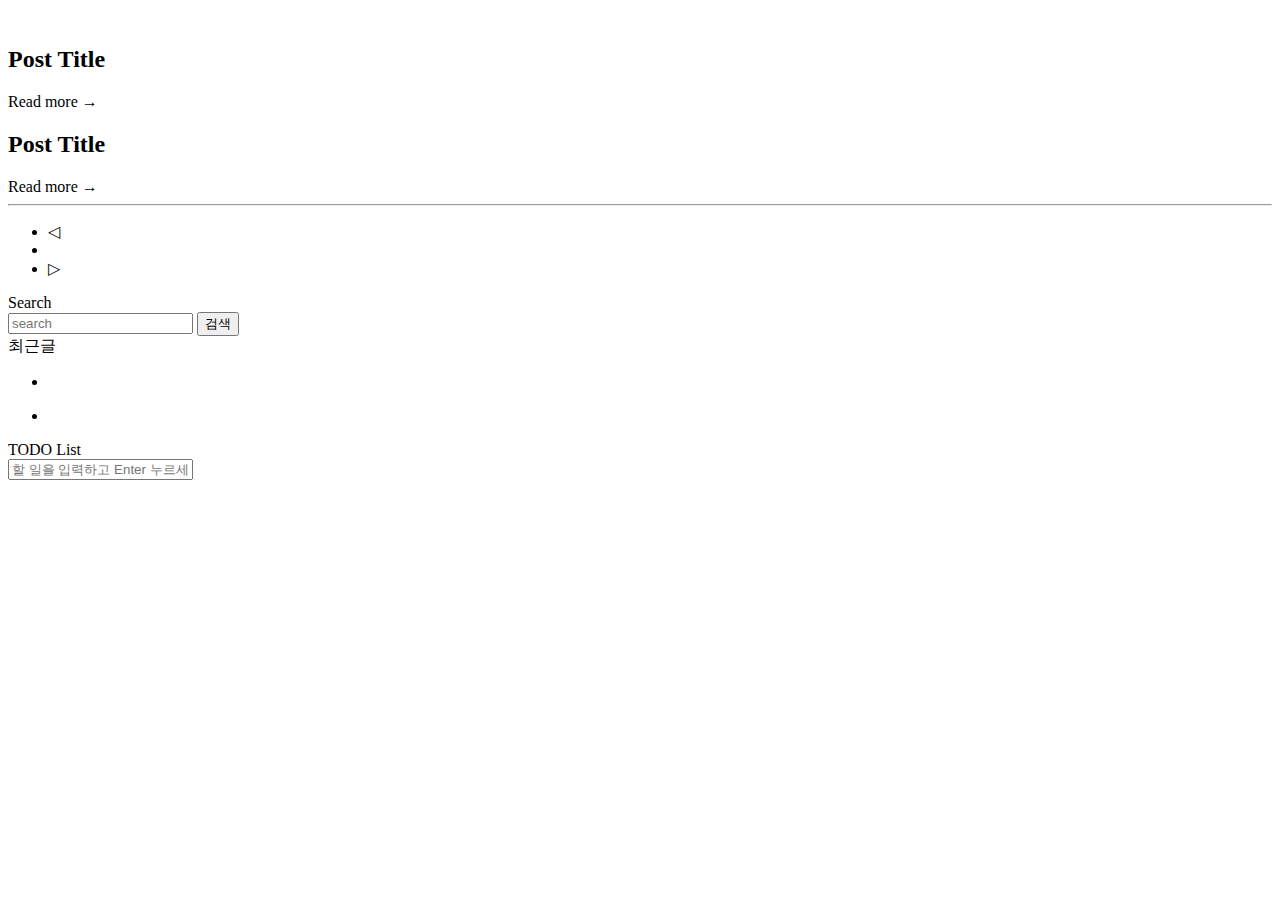
<file: src/main/resources/templates/index.html>
<!DOCTYPE html>
<html lang="en" xmlns:th="http://www.thymeleaf.org"
      xmlns:layout="http://www.ultraq.net.nz/thymeleaf/layout"
      layout:decorate="~{layout/layout}">
<th:block layout:fragment="script">
    <script th:src="@{/js/index.js}"></script>
</th:block>
<th:block layout:fragment="content">
    <br/>
    <div class="container">
        <div class="row">
            <!-- Blog entries-->
            <div class="col-lg-8">

                <!-- Nested row for non-featured blog posts-->
                <div class="container">
                    <div class="row" th:each="rowIndex : ${#numbers.sequence(0, boards.content.size() - 1, 2)}">
                        <!-- 첫 번째 카드 -->
                        <div class="col-md-6" th:if="${rowIndex < boards.content.size()}">
                            <div class="card mb-4" >

                                <div class="card-body">
                                    <h2 class="card-title h4" th:text="${boards.content[rowIndex].title}">Post Title</h2>
                                    <p class="card-text" th:text="${boards.content[rowIndex].contentPreview}"></p>
                                    <a class="btn btn-outline-dark" th:href="@{/board/{id}(id=${boards.content[rowIndex].id})}">Read more →</a>
                                </div>
                            </div>
                        </div>

                        <!-- 두 번째 카드 -->
                        <div class="col-md-6" th:if="${rowIndex + 1 < boards.content.size()}">
                            <div class="card mb-4">

                                <div class="card-body">
                                    <h2 class="card-title h4" th:text="${boards.content[rowIndex + 1].title}">Post Title</h2>
                                    <p class="card-text" th:text="${boards.content[rowIndex + 1].contentPreview}"></p>
                                    <a class="btn btn-outline-dark" th:href="@{/board/{id}(id=${boards.content[rowIndex + 1].id})}">Read more →</a>
                                </div>
                            </div>
                        </div>
                    </div>
                </div>

                <!-- Pagination-->
                <nav aria-label="Pagination">
                    <hr class="my-0" />
                    <ul class="pagination justify-content-center my-4">
                        <!-- 이전 버튼 -->
                        <li class="page-item" th:classappend="${currentPage == 0} ? 'disabled'">
                            <a class="page-link" th:href="@{/(page=${currentPage - 1})}" aria-disabled="${currentPage == 0}">◁</a>
                        </li>

                        <!-- 페이지 숫자 버튼 -->
                        <li class="page-item" th:each="pageNum : ${#numbers.sequence(startPage, endPage)}"
                            th:classappend="${pageNum == currentPage} ? 'active'">
                            <a class="page-link" th:href="@{/(page=${pageNum})}" th:text="${pageNum + 1}"></a>
                        </li>

                        <!-- 다음 버튼 -->
                        <li class="page-item" th:classappend="${currentPage == totalPages - 1} ? 'disabled'">
                            <a class="page-link" th:href="@{/(page=${currentPage + 1})}" aria-disabled="${currentPage == totalPages - 1}">▷</a>
                        </li>
                    </ul>
                </nav>
            </div>
            <!-- Side widgets-->
            <div class="col-lg-4">
                <!-- Search widget-->
                <div class="card mb-4">
                    <div class="card-header">Search</div>
                    <div class="card-body">
                        <form th:action="@{/}" method="get">
                            <div class="input-group">
                                <input class="form-control" type="text" name="keyword" placeholder="search" th:value="${searchDto.keyword}">
                                <button class="btn btn-primary" id="button-search" type="submit">검색</button>
                            </div>
                        </form>
                    </div>
                </div>
                <!-- Categories widget-->
                <div class="card mb-4">
                    <div class="card-header">최근글</div>
                    <div class="card-body">
                        <div class="row">
                            <div class="col-sm-6">
                                <ul class="list-unstyled mb-0">
                                    <li th:each="board, iterStat : ${boards.content}" th:if="${iterStat.index < 3}">
                                        <a th:href="@{/board/{id}(id=${board.id})}" th:text="${board.title}"></a>
                                    </li>
                                </ul>
                            </div>
                            <div class="col-sm-6">
                                <ul class="list-unstyled mb-0">
                                    <li th:each="board, iterStat : ${boards.content}" th:if="${iterStat.index >= 3 and iterStat.index < 6}">
                                        <a th:href="@{/board/{id}(id=${board.id})}" th:text="${board.title}"></a>
                                    </li>
                                </ul>
                            </div>
                        </div>
                    </div>
                </div>
                <!-- TODO List Widget -->
                <div class="card mb-4">
                    <div class="card-header">TODO List</div>
                    <div class="card-body">
                        <input type="text" id="todo-input" class="form-control mb-2" placeholder="할 일을 입력하고 Enter 누르세요">
                        <ul id="todo-list" class="list-group"></ul>
                    </div>
                </div>
            </div>
        </div>
    </div>
</th:block>
</html>
</file>
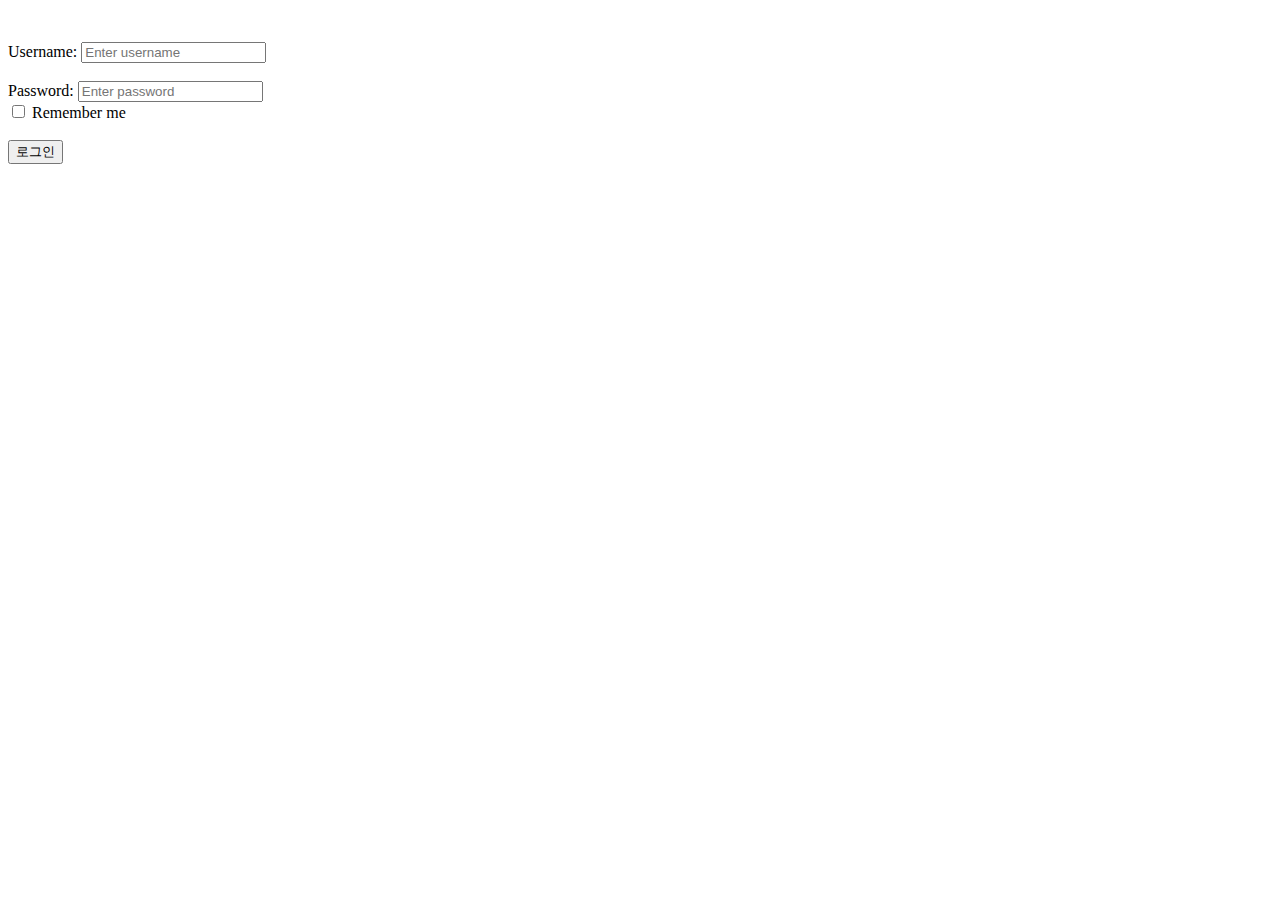
<file: src/main/resources/templates/user/loginForm.html>
<!DOCTYPE html>
<html lang="en" xmlns:th="http://www.thymeleaf.org"
      xmlns:layout="http://www.ultraq.net.nz/thymeleaf/layout"
      layout:decorate="~{layout/layout}">
<th:block layout:fragment="content">
    <div class="container">
        <br/>

        <!-- 로그인 실패 메시지 출력 -->
        <div th:if="${session.loginError}" class="alert alert-danger" role="alert">
            <p th:text="${session.loginError}"></p>
        </div>
        <form action="/auth/loginProc" method="post">
            <div class="form-group">
                <label for="username">Username:</label>
                <input type="text" name="username" class="form-control" placeholder="Enter username" id="username">
            </div>
            <br/>
            <div class="form-group">
                <label for="password">Password:</label>
                <input type="password" name="password" class="form-control" placeholder="Enter password" id="password">
            </div>

            <div class="form-group form-check">
                <label class="form-check-label">
                    <input name="remember" class="form-check-input" type="checkbox"> Remember me
                </label>
            </div>
            <br/>
            <button id="btn-login" class="btn btn-primary">로그인</button>
        </form>
        <br/>
    </div>
</th:block>
</html>
</file>
